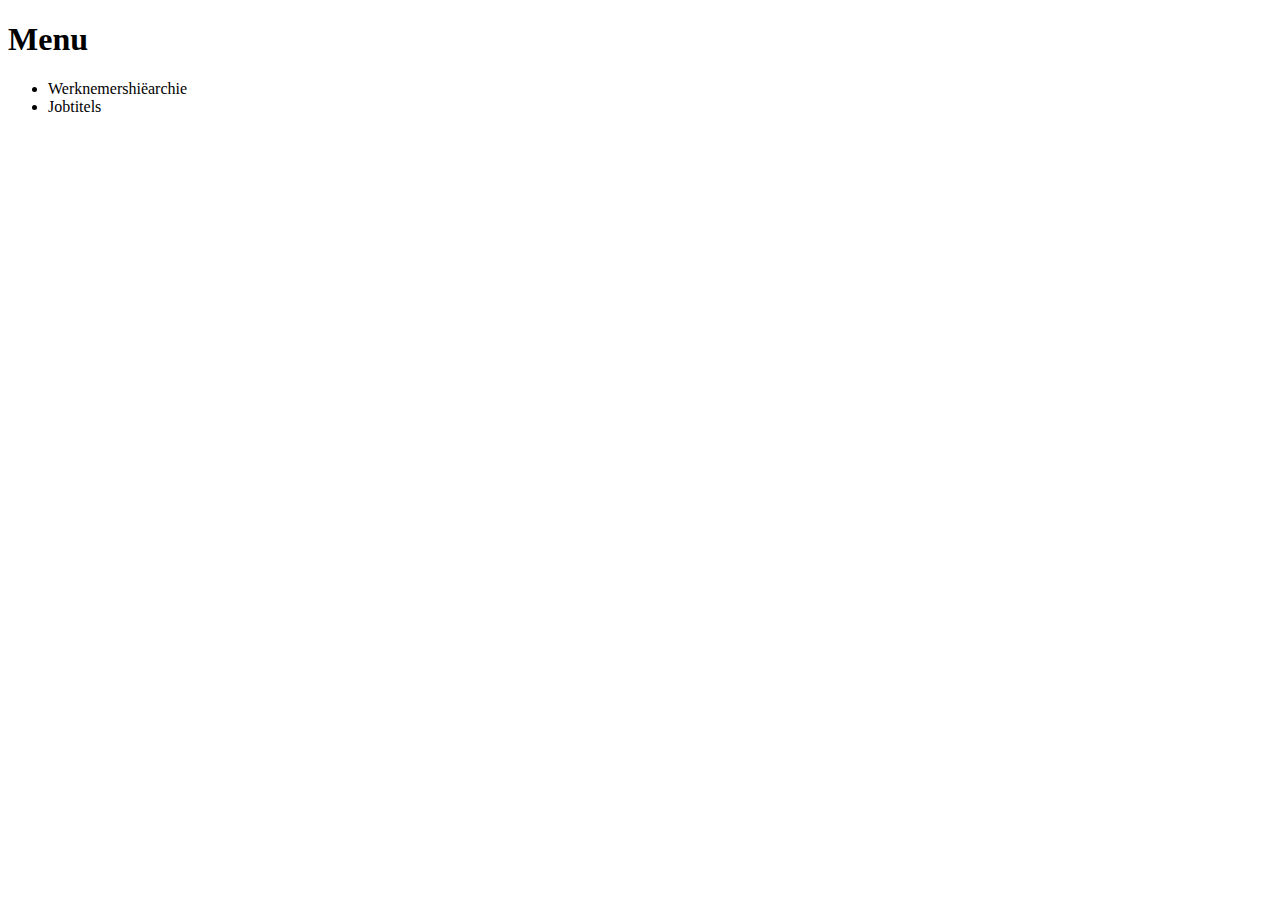
<file: src/main/resources/templates/index.html>
<!doctype html>
<html lang="nl" xmlns:th="http://www.thymeleaf.org" xmlns:sec="http://www.thymeleaf.org/extras/spring-security">
<head th:replace="fragments::head(title='Home')"></head>
<body>
<!-- login / logout button -->
<div th:replace="fragments::log"></div>

<!-- navigation bar -->
<nav th:replace="fragments::menu"></nav>

<!-- wrapper -->
<div class="content">
<h1>Menu</h1>

<ul>
<!-- show link to hierarchy only to authenticated users -->
    <li class="withBullet" sec:authorize="isAuthenticated()"><a th:href="@{/hierarchy}">Werknemershi&euml;archie</a></li>
    <li class="withBullet"><a th:href="@{/jobTitles}">Jobtitels</a></li>
</ul>
</div>
<!-- copyright banner -->
<div th:replace="fragments::copyright"></div>
</body>
</html>
</file>
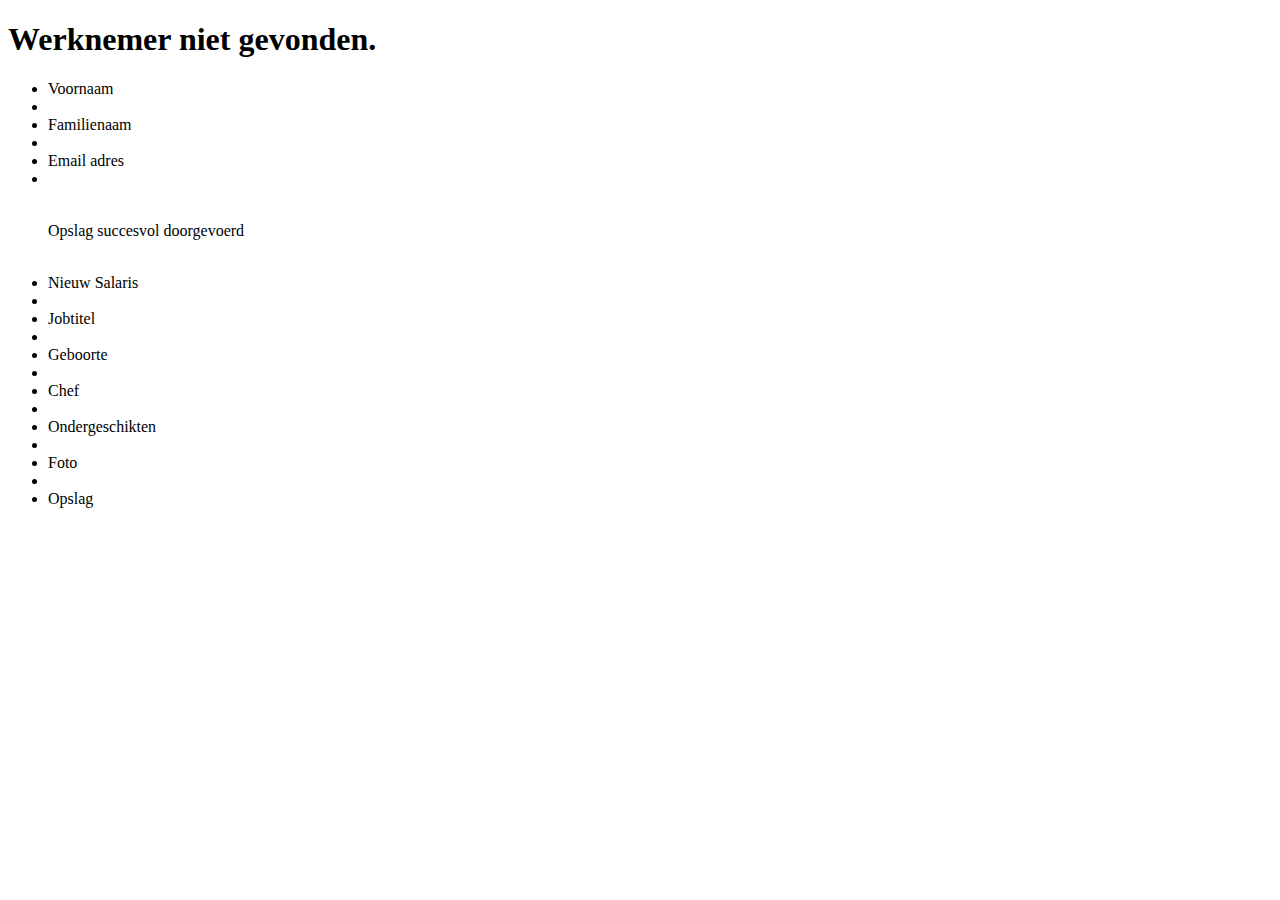
<file: src/main/resources/templates/hierarchy.html>
<!doctype html>
<html lang="nl" xmlns:th="http://www.thymeleaf.org" xmlns:sec="http://www.thymeleaf.org/extras/spring-security">
<head th:replace="fragments::head(title='Werknemershi&euml;rarchie')"></head>
<body>
<!-- login / logout button -->
<div th:replace="fragments::log"></div>

<!-- navigation bar -->
<nav th:replace="fragments::menu"></nav>

<!-- wrapper -->
<div class="content">
    <h1 th:if="${werknemer} == null">Werknemer niet gevonden.</h1>

    <div id="werknemer" th:if="${werknemer} != null" th:object="${werknemer}">
        <h1 th:text="*{getFullName()}"></h1>
        <ul>
            <li class = "label">Voornaam</li>
            <li th:text="*{voornaam}" ></li>
            <li class = "label">Familienaam</li>
            <li th:text="*{familienaam}"></li>
            <li class = "label">Email adres</li>
            <li th:text="*{email}"></li>
<!-- display msg after successfully applying a raise -->
            <p th:if="${param.opslagSucces} != null" class="opslagSucces"></br>Opslag succesvol doorgevoerd </br></br></p>
<!-- after successfully applying a raise, the word "nieuw" is added before label "salaris" -->
            <li class = "label"><span th:if="${param.opslagSucces}!=null">Nieuw </span>Salaris</li>
            <li th:text="*{#numbers.formatDecimal(salaris, 0, 'POINT', 2, 'COMMA')}"></li>
            <li class = "label">Jobtitel</li>
            <li th:text="*{jobtitel.getNaam()}"></li>
            <li class = "label">Geboorte</li>
            <li th:text="*{#temporals.format(geboorte, 'dd-MM-yy')}" ></li>
            <li th:if="${werknemer.chef} != null"  class = "label">Chef</li>
            <li th:if="${werknemer.chef} != null" th:object="${werknemer.chef}">
                <a th:href="@{/hierarchy/{id}(id=*{id})}" th:text="*{getFullName()}"></a>
            </li>
<!-- for every subordinate of this employee, a <li> item is created, holding a hyperlink <a> to show the data of the specific subordinate -->
            <li class = "label">Ondergeschikten</li>
            <li th:each="ondergeschikte:${werknemer.getOndergeschikten()}" th:object="${ondergeschikte}">
                <a th:href="@{/hierarchy/{id}(id=*{id})}" th:text="*{getFullName()}"></a>
            </li>
            <li class = "label">Foto</li>
            <li>
                <img th:src="@{/img/{id}.jpg(id=*{id})}" th:alt="*{getFullName()}">
            </li>
<!-- the hyperlink to page raise has the same layout as buttons -->
            <li class = "raiseButton">
                <a th:href="@{/raise/{id}(id=*{id})}">Opslag</a>
            </li>
        </ul>

    </div>
</div>

<!-- copyright banner -->
<div th:replace="fragments::copyright"></div>

</body>
</html>
</file>
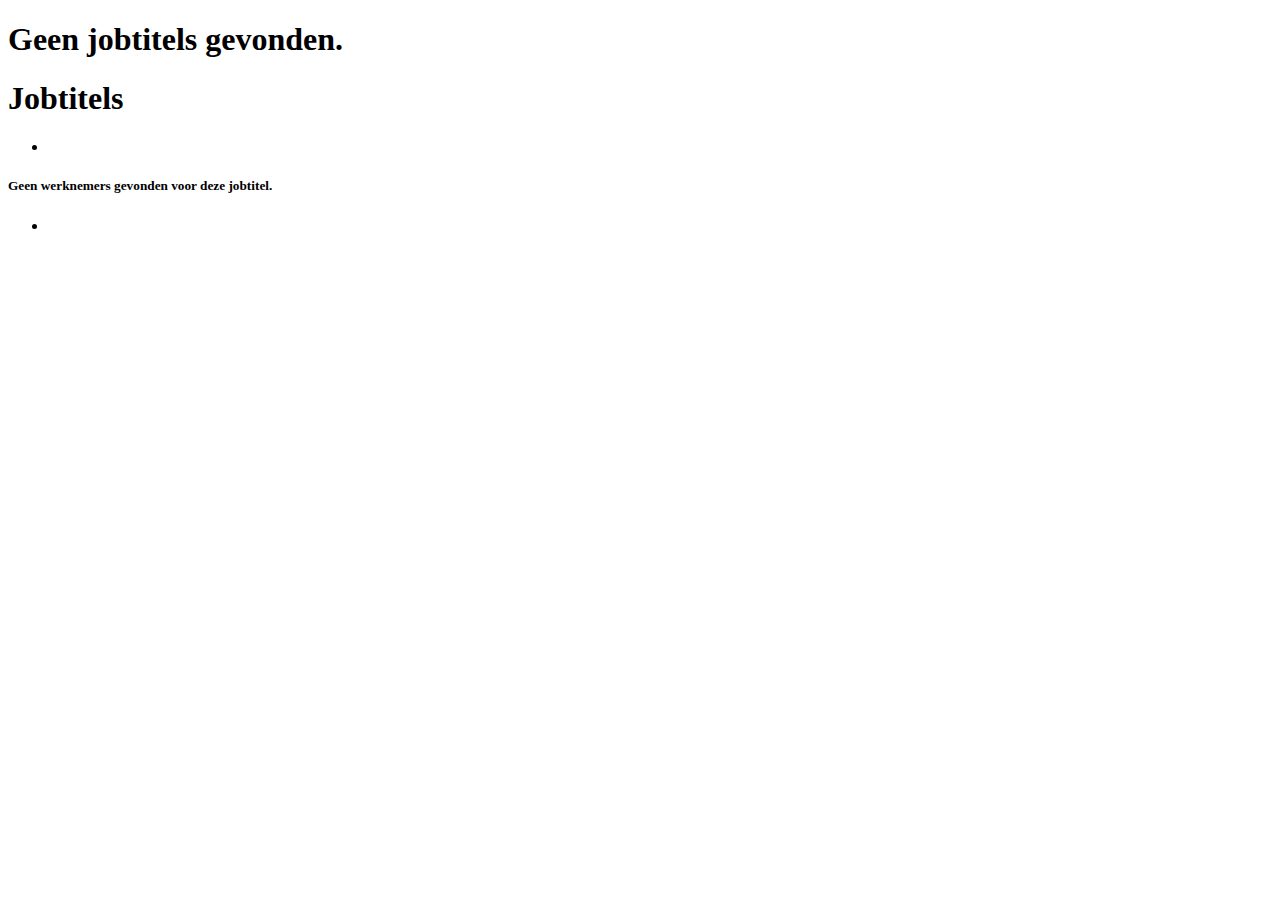
<file: src/main/resources/templates/jobTitles.html>
<!doctype html>
<html lang="nl" xmlns:th="http://www.thymeleaf.org" xmlns:sec="http://www.thymeleaf.org/extras/spring-security">
<head th:replace="fragments::head(title='Jobtitels')"></head>
<body>
<!-- login / logout button -->
<div th:replace="fragments::log"></div>

<!-- navigation bar -->
<nav th:replace="fragments::menu"></nav>

<!-- wrapper -->
<div class="content">

<!-- display error msg if no job titles are found -->
    <h1 th:if="${titels} == null">Geen jobtitels gevonden.</h1>

<!-- for every job title, a <li> item is created,
holding a hyperlink <a> to show a list of employees with this title -->
    <div id="titels" th:if="${titels} != null">
        <h1>Jobtitels</h1>
        <ul>
            <li th:each="titel:${titels}" th:object="${titel}">
                <a th:href="@{/jobTitles/{id}(id=*{id})}" th:text="*{naam}"></a>
            </li>
        </ul>
    </div>

<!-- display error msg if the specific job title was not found -->
    <h3 th:if="${titelNietGevonden} != null" th:text="${titelNietGevonden}"></h3>


    <div th:if="${titelById} != null">
        <h3 th:text="${titelById.naam}"></h3>

<!-- display error msg if no employees are found for this specific job title -->
        <h5 th:if="${werknemersPerTitel.isEmpty()}">Geen werknemers gevonden voor deze jobtitel.</h5>

<!-- for every employee with this specific titel, a <li> item is created,
holding a hyperlink <a> to show the data of the specific subordinate (on page hierarchy) -->
        <div th:if="${!werknemersPerTitel.isEmpty()} " th:object="${werknemersPerTitel}">
            <ul >
                <li th:each="werknemer:${werknemersPerTitel}" th:object="${werknemer}" class="withBullet">
                    <a th:href="@{/hierarchy/{id}(id=*{id})}" th:text="*{getFullName()}"></a>
                </li>
            </ul>
        </div>
    </div>


</div>

<!-- copyright banner -->
<div th:replace="fragments::copyright"></div>
</body>
</html>
</file>
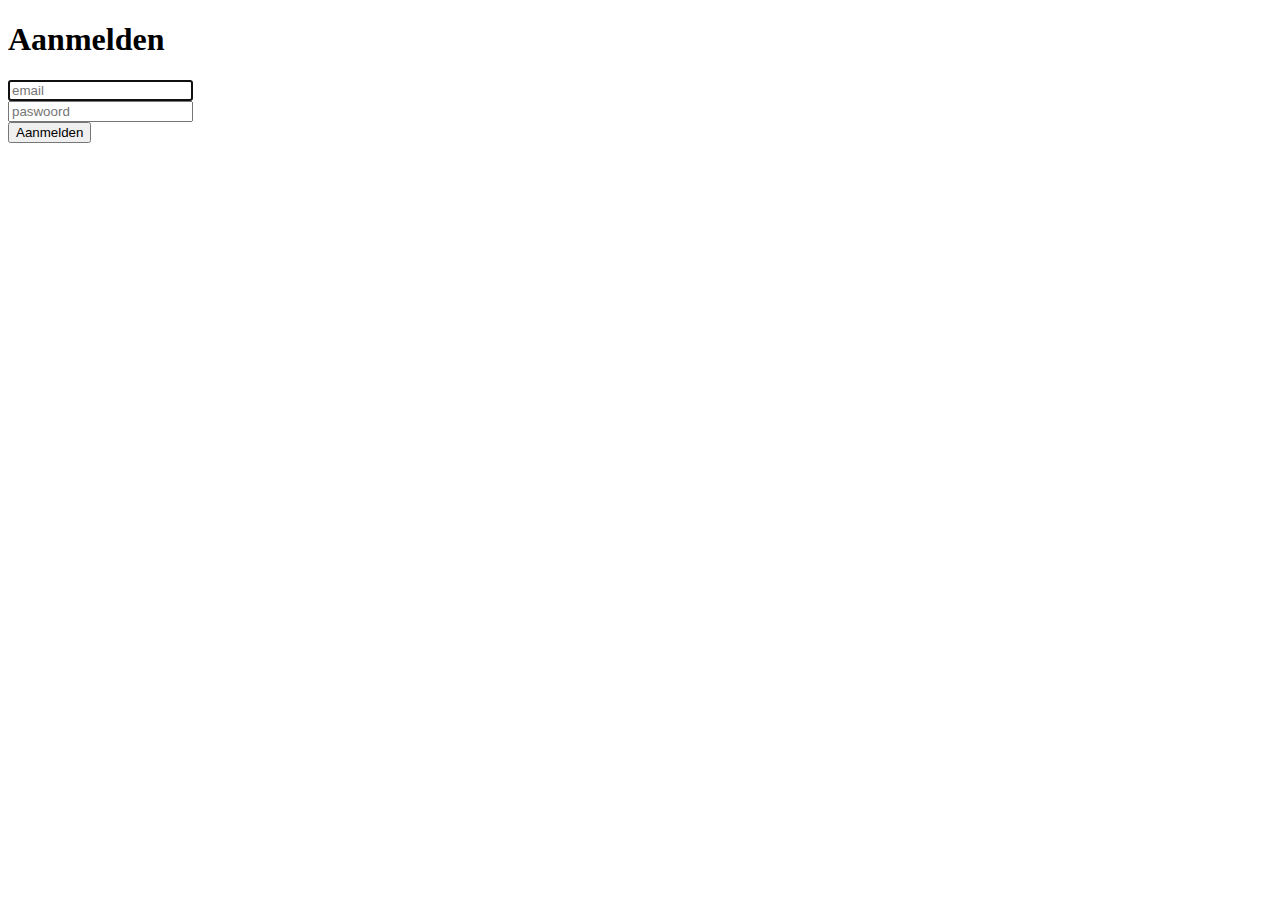
<file: src/main/resources/templates/login.html>
<!doctype html>
<html lang="nl" xmlns:th="http://www.thymeleaf.org" xmlns:sec="http://www.thymeleaf.org/extras/spring-security">
<head th:replace="fragments::head(title='Login')"></head>
<body>

<!-- navigation bar -->
<nav th:replace="fragments::menu"></nav>

<!-- wrapper -->
<div id="login" class="content">

    <h1>Aanmelden</h1>

    <form  th:action="@{/login}" method="post">
        <input name="username" required autofocus placeholder="email"></br>
        <input name="password" type="password" required placeholder="paswoord"></br>
        <button>Aanmelden</button>
        <span th:if="${param.error} != null" th:text="#{login.error}" class="error"></span>
    </form>

</div>

<!-- copyright banner -->
<div th:replace="fragments::copyright"></div>
</body>
</html>
</file>
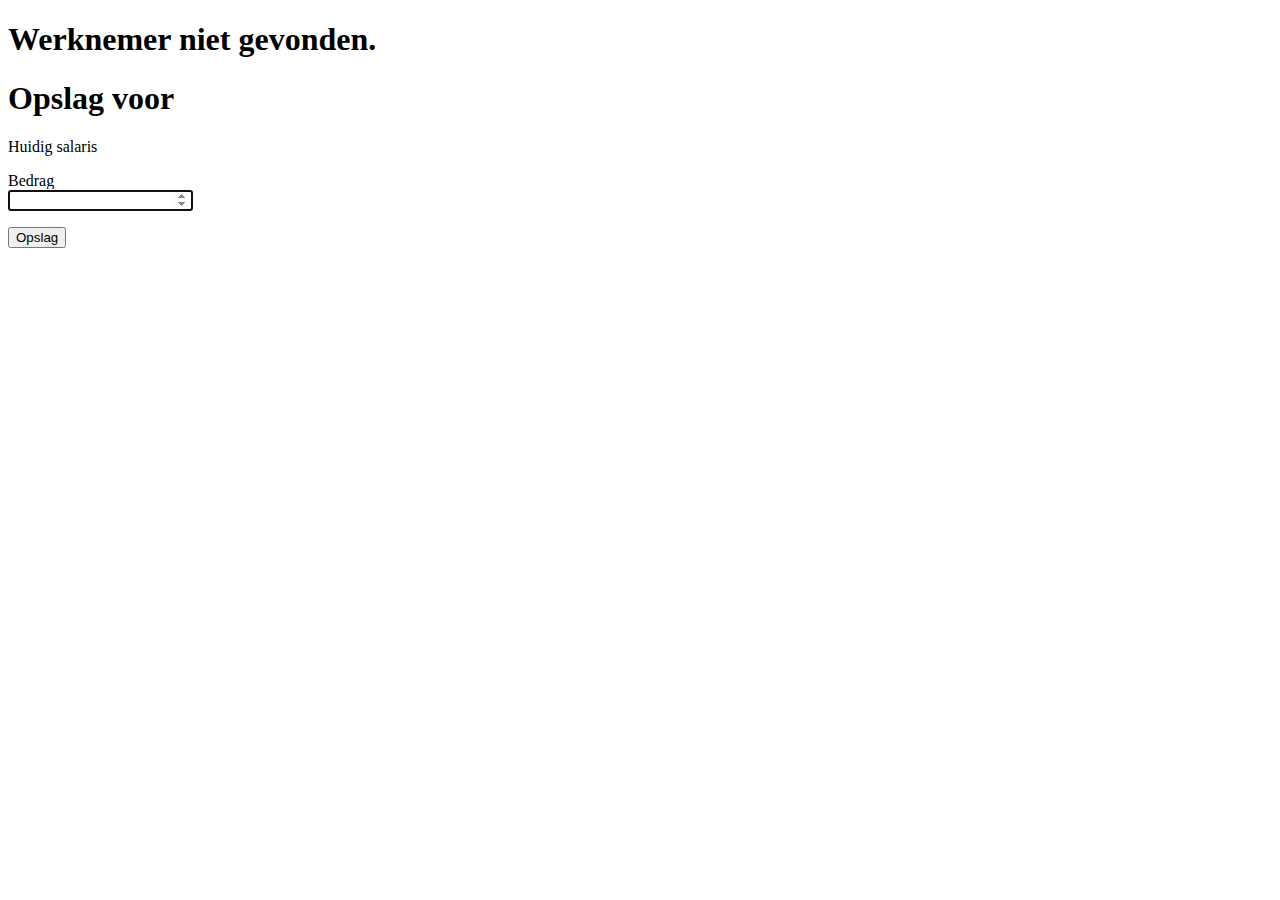
<file: src/main/resources/templates/raise.html>
<!doctype html>
<html lang="nl" xmlns:th="http://www.thymeleaf.org" xmlns:sec="http://www.thymeleaf.org/extras/spring-security">
<head th:replace="fragments::head(title='Opslag')"></head>
<body>
<!-- login / logout button -->
<div th:replace="fragments::log"></div>

<!-- navigation bar -->
<nav th:replace="fragments::menu"></nav>

<!-- wrapper -->
<div class="content">

<!-- display error msg if employee was not found -->
    <h1 th:if="${werknemer} == null">Werknemer niet gevonden.</h1>

    <div id="opslag" th:if="${werknemer} != null" th:object="${werknemer}">

        <h1>Opslag voor <span th:text="*{getFullName()}"></span></h1>

          <p>Huidig salaris </br>
              <span th:text="*{#numbers.formatDecimal(salaris, 0, 'POINT', 2, 'COMMA')}"  style="font-weight: bold"></span>
          </p>

        <form th:object="${OpslagForm}" method="post" th:action="@{/raise}">
            <p>Bedrag  </br>
                <input class="opslagInput" name="bedrag" required autofocus type="number" step="0.01">

<!-- display error msg if input does not validate -->
                <span th:if="${param.foutBoodschap} != null" class="error" th:text="${param.foutBoodschap}"></span>

<!-- hidden field with employee's id -->
                <input name="id" type="hidden" th:value="${werknemer.getId()}">
            </p>
            <button>Opslag</button>
        </form>
    </div>
</div>

<!-- copyright banner -->
<div th:replace="fragments::copyright"></div>
</body>
</html>
</file>
